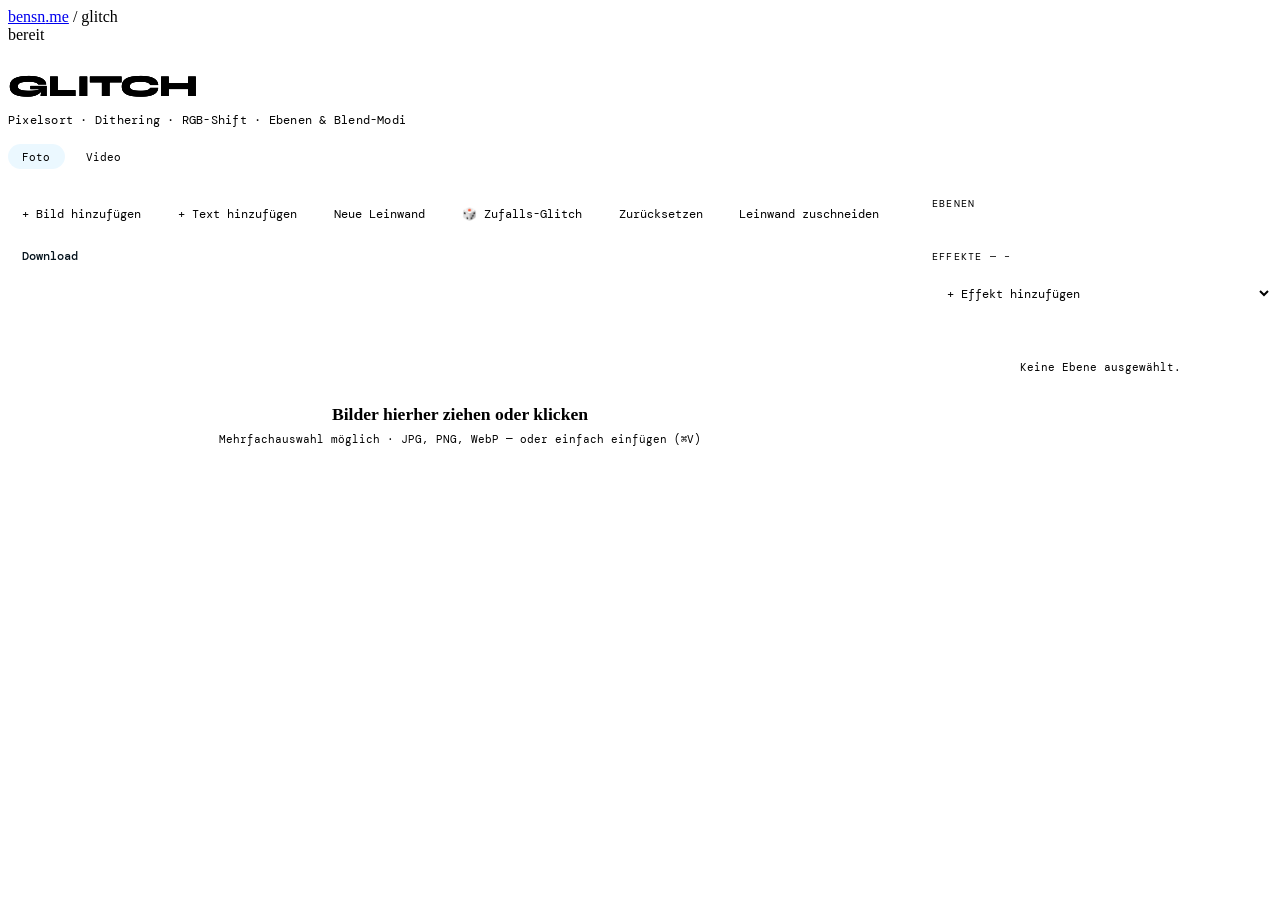
<file: index.html>
<!DOCTYPE html>
<html lang="de">
<head>
<meta charset="UTF-8">
<meta name="viewport" content="width=device-width, initial-scale=1.0, maximum-scale=1.0, user-scalable=no">
<title>glitch · bensn.me</title>
<meta name="description" content="Bilder mit Pixelsorting, Dithering und Glitch-Effekten bearbeiten.">
<meta name="theme-color" content="#0a0a0b">
<link rel="preconnect" href="https://fonts.googleapis.com">
<link href="https://fonts.googleapis.com/css2?family=DM+Mono:wght@300;400;500&family=Syne:wght@400;500;700;800&family=Archivo+Black&family=Bebas+Neue&family=Space+Grotesk:wght@400;500;700&family=Anton&family=Permanent+Marker&family=IBM+Plex+Mono:wght@400;700&display=swap" rel="stylesheet">
<link rel="stylesheet" href="https://bensn.me/shared/bensn.css">
<link rel="stylesheet" href="css/style.css?v=2.10.0">
</head>
<body>

<div class="grid-bg"></div>

<div class="wrap">

  <nav class="app-nav">
    <a href="https://bensn.me" class="nav-crumb"><span>bensn</span>.me</a>
    <span class="nav-sep">/</span>
    <span class="nav-current">glitch</span>
    <div class="nav-right">
      <div class="dot" id="statusDot"></div>
      <span id="statusText">bereit</span>
    </div>
  </nav>

  <div class="eyebrow-row">
    <div class="glitch-mark" data-text="GLITCH">GLITCH</div>
    <div class="eyebrow-sub">Pixelsort · Dithering · RGB-Shift · Ebenen &amp; Blend-Modi</div>
    <div class="mode-switch">
      <span class="mode-tab active">Foto</span>
      <a href="video.html" class="mode-tab">Video</a>
    </div>
  </div>

  <div class="editor">
    <div class="editor-main" id="editorArea">
      <div class="toolbar">
        <button class="btn" id="addImageBtn">+ Bild hinzufügen</button>
        <button class="btn" id="addTextBtn">+ Text hinzufügen</button>
        <button class="btn" id="newCanvasBtn">Neue Leinwand</button>
        <button class="btn" id="randomBtn">🎲 Zufalls-Glitch</button>
        <button class="btn btn-ghost" id="resetBtn">Zurücksetzen</button>
        <button class="btn btn-ghost" id="canvasCropBtn">Leinwand zuschneiden</button>
        <button class="btn btn-primary" id="canvasCropConfirm" style="display:none;">Übernehmen</button>
        <button class="btn btn-ghost" id="canvasCropCancel" style="display:none;">Abbrechen</button>
        <div class="toolbar-spacer"></div>
        <span class="dim-text" id="dimText"></span>
        <button class="btn btn-primary" id="downloadBtn">Download</button>
      </div>

      <div class="upload-zone" id="uploadZone">
        <svg width="40" height="40" viewBox="0 0 24 24" fill="none" stroke-width="1.5" style="margin:0 auto;">
          <path d="M12 16V4M12 4L7 9M12 4l5 5" stroke-linecap="round" stroke-linejoin="round"/>
          <path d="M4 16v3a1 1 0 001 1h14a1 1 0 001-1v-3" stroke-linecap="round" stroke-linejoin="round"/>
        </svg>
        <div class="upload-title">Bilder hierher ziehen oder klicken</div>
        <div class="upload-sub">Mehrfachauswahl möglich · JPG, PNG, WebP — oder einfach einfügen (⌘V)</div>
      </div>

      <div class="canvas-stage" id="canvasStage">
        <canvas id="canvas"></canvas>
      </div>
    </div>

    <div class="sidebar">
      <div class="sidebar-header-row">
        <div class="sidebar-header">Ebenen</div>
      </div>
      <div class="layer-list" id="layerList"></div>

      <div class="sidebar-header effects-header">Effekte — <span id="activeLayerLabel">–</span></div>
      <select id="addEffectSelect"></select>
      <div class="effect-stack" id="effectStack"></div>
    </div>
  </div>

</div>

<div class="modal-overlay" id="canvasModal">
  <div class="modal modal-small">
    <div class="modal-header">
      <h2>Neue Leinwand</h2>
      <button class="icon-btn" id="closeCanvasModalBtn" title="Schließen">✕</button>
    </div>
    <div class="modal-body">
      <div class="param-row">
        <div class="param-label-row"><span class="param-label">Breite (px)</span></div>
        <input type="number" id="canvasWidthInput" class="num-input" min="16" max="4000" value="1200">
      </div>
      <div class="param-row">
        <div class="param-label-row"><span class="param-label">Höhe (px)</span></div>
        <input type="number" id="canvasHeightInput" class="num-input" min="16" max="4000" value="800">
      </div>
      <div class="param-row">
        <span class="param-label">Hintergrund</span>
        <input type="color" id="canvasBgColor" class="param-color" value="#ffffff">
      </div>
      <div class="param-row">
        <label class="param-checkbox">
          <input type="checkbox" id="canvasBgTransparent">
          Transparent
        </label>
      </div>
      <button class="btn btn-primary" id="createCanvasBtn" style="width:100%; margin-top:0.5rem;">Erstellen</button>
    </div>
  </div>
</div>

<input type="file" id="fileInput" accept="image/*" multiple hidden>

<script src="js/effects.js?v=2.10.0"></script>
<script src="js/app.js?v=2.10.0"></script>
</body>
</html>
</file>
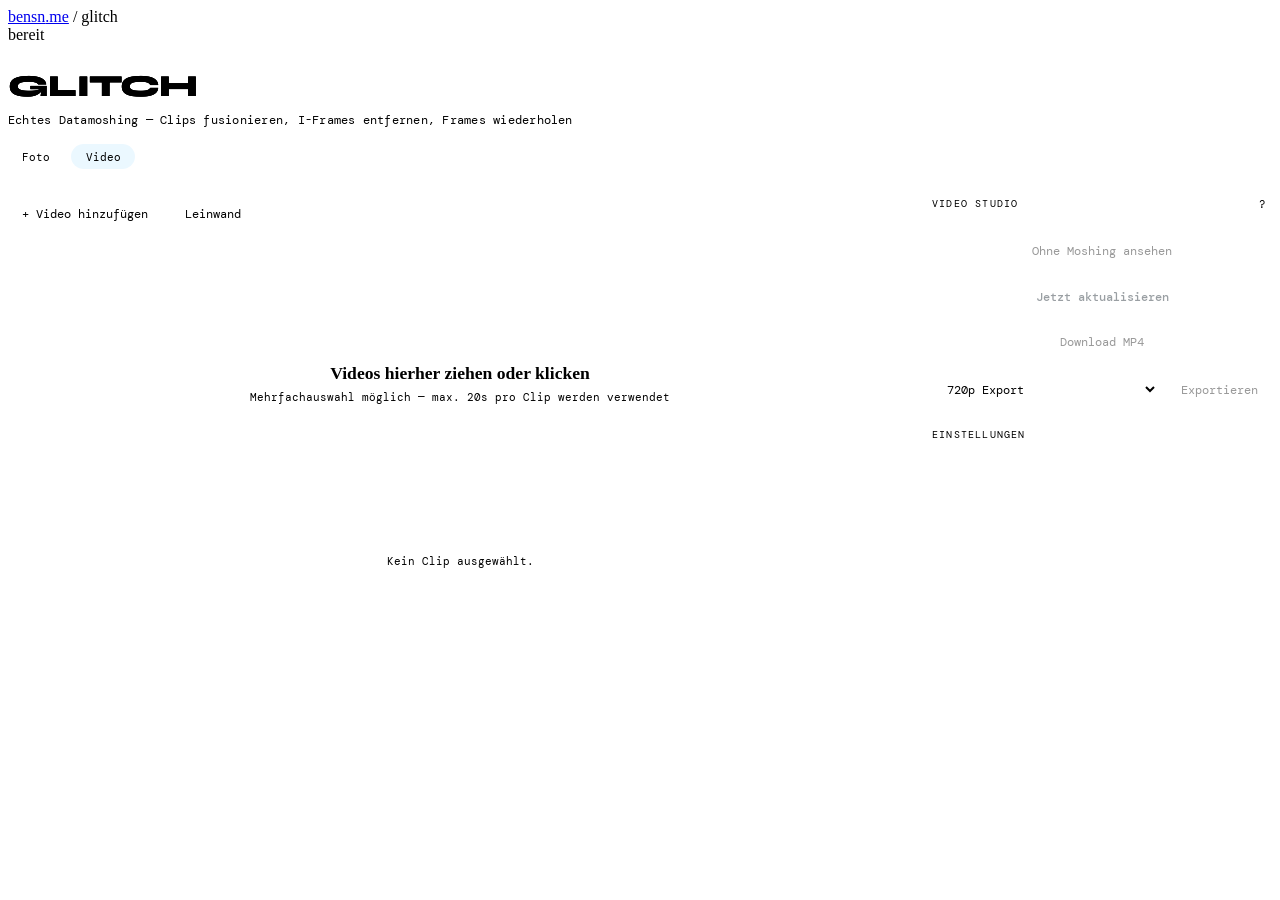
<file: video.html>
<!DOCTYPE html>
<html lang="de">
<head>
<meta charset="UTF-8">
<meta name="viewport" content="width=device-width, initial-scale=1.0, maximum-scale=1.0, user-scalable=no">
<title>glitch · video · bensn.me</title>
<meta name="description" content="Echtes Datamoshing: mehrere Clips fusionieren, I-Frames entfernen, Frames wiederholen, Bytes korrumpieren.">
<meta name="theme-color" content="#0a0a0b">
<link rel="preconnect" href="https://fonts.googleapis.com">
<link href="https://fonts.googleapis.com/css2?family=DM+Mono:wght@300;400;500&family=Syne:wght@400;500;700;800&display=swap" rel="stylesheet">
<link rel="stylesheet" href="https://bensn.me/shared/bensn.css">
<link rel="stylesheet" href="css/style.css?v=2.10.0">
</head>
<body>

<div class="grid-bg"></div>

<div class="wrap">

  <nav class="app-nav">
    <a href="https://bensn.me" class="nav-crumb"><span>bensn</span>.me</a>
    <span class="nav-sep">/</span>
    <span class="nav-current">glitch</span>
    <div class="nav-right">
      <div class="dot" id="statusDot"></div>
      <span id="statusText">bereit</span>
    </div>
  </nav>

  <div class="eyebrow-row">
    <div class="glitch-mark" data-text="GLITCH">GLITCH</div>
    <div class="eyebrow-sub">Echtes Datamoshing — Clips fusionieren, I-Frames entfernen, Frames wiederholen</div>
    <div class="mode-switch">
      <a href="index.html" class="mode-tab">Foto</a>
      <span class="mode-tab active">Video</span>
    </div>
  </div>

  <div class="editor">
    <div class="editor-main" id="editorArea">
      <div class="toolbar">
        <button class="btn" id="addVideoBtn">+ Video hinzufügen</button>
        <button class="btn" id="canvasBtn">Leinwand</button>
        <div class="toolbar-spacer"></div>
        <span class="dim-text" id="dimText"></span>
      </div>

      <div class="upload-zone" id="uploadZone">
        <svg width="40" height="40" viewBox="0 0 24 24" fill="none" stroke-width="1.5" style="margin:0 auto;">
          <path d="M12 16V4M12 4L7 9M12 4l5 5" stroke-linecap="round" stroke-linejoin="round"/>
          <path d="M4 16v3a1 1 0 001 1h14a1 1 0 001-1v-3" stroke-linecap="round" stroke-linejoin="round"/>
        </svg>
        <div class="upload-title">Videos hierher ziehen oder klicken</div>
        <div class="upload-sub">Mehrfachauswahl möglich — max. 20s pro Clip werden verwendet</div>
      </div>

      <video id="preview" class="video-preview" controls playsinline></video>

      <div class="clip-strip" id="clipStrip"></div>
      <div class="clip-timeline-wrap" id="clipTimelineWrap"></div>
    </div>

    <div class="sidebar">
      <div class="sidebar-header-row">
        <div class="sidebar-header">Video Studio</div>
        <button class="info-btn" id="infoBtn" title="Wie funktioniert Datamoshing?">?</button>
      </div>
      <button class="btn clean-btn" id="cleanBtn" disabled>Ohne Moshing ansehen</button>
      <button class="btn btn-primary render-btn" id="renderBtn" disabled>Jetzt aktualisieren</button>
      <button class="btn download-btn" id="downloadBtn" disabled>Download MP4</button>

      <div class="export-row">
        <select id="qualitySelect">
          <option value="720">720p Export</option>
          <option value="1080">1080p Export</option>
        </select>
        <button class="btn" id="exportBtn" disabled>Exportieren</button>
      </div>

      <div class="sidebar-header effects-header">Einstellungen</div>
      <div class="clip-detail" id="clipDetail"></div>
    </div>
  </div>

</div>

<div class="modal-overlay" id="infoModal">
  <div class="modal">
    <div class="modal-header">
      <h2>Wie funktioniert Datamoshing?</h2>
      <button class="icon-btn" id="closeInfoBtn" title="Schließen">✕</button>
    </div>
    <div class="modal-body">

      <h3>Das Prinzip</h3>
      <p>Videos speichern nicht jedes Bild einzeln. Ab und zu gibt es ein <strong>I-Frame</strong> (ein komplettes Bild), dazwischen viele <strong>P-Frames</strong>, die nur die <em>Änderung</em> zum vorigen Frame speichern — Bewegungsvektoren plus Differenz. Normalerweise reicht das, weil der Decoder nach jedem I-Frame wieder eine saubere Referenz hat.</p>
      <p>Datamoshing trickst genau das aus: fehlt ein I-Frame, hat der Decoder für die folgenden P-Frames keine gültige Referenz mehr. Er nimmt stattdessen das letzte Bild, das er noch im Speicher hat, und wendet die neuen Bewegungsvektoren trotzdem darauf an. Das alte Bild wird dadurch verschmiert und verzogen, während sich die neue Bewegung durchsetzt. Genau dieser Dekodier-Fehler <em>ist</em> der Effekt — kein Filter, echte Bit-Manipulation.</p>

      <h3>Wie du einen guten Übergang bekommst</h3>
      <p>Der Effekt wirkt am stärksten, wenn zwei <strong>unterschiedliche</strong> Videos ineinander morphen. Ein einzelnes Video meltet nur in sich selbst — schon cool, aber weniger dramatisch.</p>
      <ol>
        <li>Lade zwei (oder mehr) Clips hoch.</li>
        <li>Beim <strong>zweiten Clip</strong> steht der Cut-Point (rote Linie) standardmäßig direkt am Anfang — dadurch übernimmt Clip 2 sofort die eingefrorene letzte Ansicht von Clip 1 und meltet vom ersten Frame an rein.</li>
        <li>Schiebst du den Cut-Point weiter nach rechts, spielt Clip 2 erst ein Stück sauber ab, bevor er zu melten beginnt.</li>
        <li>Beim <strong>ersten Clip</strong> bewirkt der Cut-Point etwas anderes: alles davor bleibt sauber, ab da meltet der Clip in sich selbst — funktioniert auch ganz ohne zweiten Clip.</li>
      </ol>

      <h3>Was die Regler tun</h3>
      <dl>
        <dt>Cut-Point (rote Linie)</dt>
        <dd>Ab dieser Position werden alle I-Frames <em>dieses Clips</em> entfernt. Das ist der eigentliche Schalter für den Effekt — bleibt er am Standardwert stehen (Ende bei Clip 1, Anfang bei späteren Clips), passiert dort nichts Zusätzliches.</dd>
        <dt>In/Out (orange)</dt>
        <dd>Schneidet den Clip vorne/hinten zu, unabhängig vom Moshing.</dd>
        <dt>Wiederhol-Fenster + Wiederholungen (pro Clip)</dt>
        <dd>Kurz bevor dieser Clip zum nächsten wechselt, werden seine letzten paar Frames (Fenster, in Frames) mehrfach wiederholt (Wiederholungen, Anzahl). Das erzeugt einen kurzen Stotter-/Freeze-Effekt direkt am Übergang, bevor der Melt einsetzt — verstärkt das Ziehen/Draggen.</dd>
        <dt>Byte-Rauschen (pro Clip)</dt>
        <dd>Zufällige Bytes in den P-Frames dieses Clips nach dem Cut-Point werden verändert. Sorgt für zusätzliches visuelles Rauschen/Chaos in den bereits gemoshten Bereichen — je höher, desto kaputter. Bei sehr hohen Werten kann das Rendern fehlschlagen (Fehlermeldung, einfach Intensität reduzieren).</dd>
      </dl>

      <h3>Leinwand & Zuschnitt</h3>
      <p>Über den "Leinwand"-Button lässt sich eine feste Ziel-Auflösung/-Seitenverhältnis festlegen (z.B. Hochformat für Instagram) — jeder Clip wird dann automatisch eingepasst: <strong>Füllen</strong> skaliert hoch und schneidet den Überschuss ab (Versatz-Regler verschieben, welcher Ausschnitt erhalten bleibt), <strong>Einpassen</strong> skaliert runter und füllt den Rand mit der gewählten Hintergrundfarbe, <strong>Strecken</strong> ignoriert das Seitenverhältnis bewusst für einen zusätzlichen Verzerrungs-Look. Ohne explizite Leinwand legt der erste hochgeladene Clip sie automatisch anhand seines eigenen Seitenverhältnisses fest.</p>

      <h3>Farbstich</h3>
      <p>Färbt den Clip Richtung einer gewählten Farbe ein (z.B. Grün für einen CCTV-/Nachtsicht-Look) — die "Stärke" blendet stufenlos zwischen Originalfarben (0%) und vollem Farbstich (100%), Bildhelligkeit und Struktur bleiben dabei erhalten.</p>

      <p class="modal-tldr">Kurz gesagt: kein verschobener Cut-Point = kein Effekt. Zwei sehr unterschiedliche Clips mit dem Cut-Point von Clip 2 am Anfang = maximaler Morph. Änderungen wirken erst nach Klick auf "Jetzt aktualisieren" — kein Live-Preview während des Reglerziehens.</p>

    </div>
  </div>
</div>

<div class="modal-overlay" id="canvasModal">
  <div class="modal modal-small">
    <div class="modal-header">
      <h2>Leinwand</h2>
      <button class="icon-btn" id="closeCanvasModalBtn" title="Schließen">✕</button>
    </div>
    <div class="modal-body">
      <div class="inline-btn-row">
        <button class="btn btn-ghost small-btn" id="presetPortraitBtn">9:16 Hochformat</button>
        <button class="btn btn-ghost small-btn" id="presetSquareBtn">1:1 Quadrat</button>
        <button class="btn btn-ghost small-btn" id="presetLandscapeBtn">16:9 Querformat</button>
      </div>
      <div class="param-row">
        <div class="param-label-row"><span class="param-label">Breite (px)</span></div>
        <input type="number" id="canvasWidthInput" class="num-input" min="16" max="1920" value="1080">
      </div>
      <div class="param-row">
        <div class="param-label-row"><span class="param-label">Höhe (px)</span></div>
        <input type="number" id="canvasHeightInput" class="num-input" min="16" max="1920" value="1920">
      </div>
      <div class="param-row">
        <span class="param-label">Hintergrund (für "Einpassen")</span>
        <input type="color" id="canvasBgColor" class="param-color" value="#000000">
      </div>
      <button class="btn btn-primary" id="applyCanvasBtn" style="width:100%; margin-top:0.5rem;">Übernehmen</button>
    </div>
  </div>
</div>

<input type="file" id="fileInput" accept="video/*" multiple hidden>

<script src="js/datamosh.js?v=2.10.0"></script>
<script src="js/video-app.js?v=2.10.0"></script>
</body>
</html>
</file>
<file: css/style.css>
/* style.css — glitch.bensn.me editor UI, layered on top of shared bensn.css */

.wrap {
  max-width: 1280px;
}

.eyebrow-row {
  padding: 1.5rem 0 1.75rem;
}

/* ── Glitch wordmark ── */
.glitch-mark {
  font-family: 'Syne', sans-serif;
  font-weight: 800;
  font-size: 1.9rem;
  letter-spacing: -0.02em;
  position: relative;
  display: inline-block;
  color: var(--text);
}
.glitch-mark::before,
.glitch-mark::after {
  content: attr(data-text);
  position: absolute;
  left: 0; top: 0;
  width: 100%;
  overflow: hidden;
  background: var(--bg);
}
.glitch-mark::before {
  color: var(--accent-blue);
  animation: glitchTop 4.5s infinite linear alternate-reverse;
}
.glitch-mark::after {
  color: var(--accent-red);
  animation: glitchBottom 5.5s infinite linear alternate-reverse;
}
@keyframes glitchTop {
  0%, 92%, 100% { clip-path: inset(0 0 100% 0); transform: translate(0,0); }
  93% { clip-path: inset(10% 0 60% 0); transform: translate(-2px,-1px); }
  95% { clip-path: inset(60% 0 5% 0); transform: translate(2px,1px); }
  97% { clip-path: inset(30% 0 40% 0); transform: translate(-1px,0); }
}
@keyframes glitchBottom {
  0%, 90%, 100% { clip-path: inset(100% 0 0 0); transform: translate(0,0); }
  91% { clip-path: inset(70% 0 5% 0); transform: translate(2px,1px); }
  94% { clip-path: inset(15% 0 65% 0); transform: translate(-2px,-1px); }
  98% { clip-path: inset(45% 0 30% 0); transform: translate(1px,0); }
}
.eyebrow-sub {
  font-family: 'DM Mono', monospace;
  font-size: 12px;
  color: var(--muted);
  margin-top: 0.5rem;
  letter-spacing: 0.02em;
}

/* ── Mode switch ── */
.mode-switch {
  display: inline-flex;
  gap: 0.4rem;
  margin-top: 1rem;
}
.mode-tab {
  font-family: 'DM Mono', monospace;
  font-size: 11px;
  color: var(--muted);
  text-decoration: none;
  border: 1px solid var(--border);
  border-radius: 999px;
  padding: 0.35rem 0.9rem;
  transition: border-color 0.15s, color 0.15s;
}
.mode-tab:hover { border-color: var(--border-hover); color: var(--text); }
.mode-tab.active { color: var(--text); border-color: var(--accent-blue); background: rgba(0,166,251,0.08); }

/* ── Editor layout ── */
.editor {
  display: grid;
  grid-template-columns: 1fr 340px;
  gap: 1.25rem;
  padding-bottom: 4rem;
}
@media (max-width: 860px) {
  .editor { grid-template-columns: 1fr; }
}

.editor-main {
  min-width: 0;
}

.toolbar {
  display: flex;
  align-items: center;
  gap: 0.5rem;
  flex-wrap: wrap;
  margin-bottom: 1rem;
}
.toolbar-spacer { flex: 1; }
.dim-text {
  font-family: 'DM Mono', monospace;
  font-size: 11px;
  color: var(--muted);
}

.btn {
  font-family: 'DM Mono', monospace;
  font-size: 12px;
  color: var(--text);
  background: var(--surface);
  border: 1px solid var(--border);
  border-radius: 8px;
  padding: 0.55rem 0.9rem;
  cursor: pointer;
  transition: border-color 0.15s, transform 0.1s;
  white-space: nowrap;
}
.btn:hover { border-color: var(--border-hover); }
.btn:active { transform: translateY(1px); }
.btn-primary { background: var(--accent-blue); color: #04121c; border-color: var(--accent-blue); font-weight: 500; }
.btn-primary:hover { border-color: var(--accent-blue); opacity: 0.9; }
.btn-ghost { background: transparent; }

/* ── Upload zone ── */
.upload-zone {
  border: 1px dashed var(--border);
  border-radius: 16px;
  padding: 4.5rem 1.5rem;
  text-align: center;
  cursor: pointer;
  transition: border-color 0.15s, background 0.15s;
}
.upload-zone:hover, .upload-zone.drag-over {
  border-color: var(--accent-blue);
  background: rgba(0,166,251,0.04);
}
.upload-zone svg { stroke: var(--muted); margin-bottom: 1rem; }
.upload-title {
  font-size: 1.1rem;
  font-weight: 700;
  margin-bottom: 0.4rem;
}
.upload-sub {
  font-family: 'DM Mono', monospace;
  font-size: 11px;
  color: var(--muted);
}

/* ── Canvas stage ── */
.canvas-stage {
  display: none;
  border: 1px solid var(--border);
  border-radius: 16px;
  padding: 1rem;
  background:
    linear-gradient(45deg, #1a1a1c 25%, transparent 25%),
    linear-gradient(-45deg, #1a1a1c 25%, transparent 25%),
    linear-gradient(45deg, transparent 75%, #1a1a1c 75%),
    linear-gradient(-45deg, transparent 75%, #1a1a1c 75%);
  background-size: 20px 20px;
  background-position: 0 0, 0 10px, 10px -10px, -10px 0px;
  background-color: var(--surface);
  align-items: center;
  justify-content: center;
  min-height: 300px;
}
.editor-main.has-image .canvas-stage { display: flex; }
.editor-main.has-image .upload-zone { display: none; }
#canvas {
  max-width: 100%;
  max-height: 70vh;
  display: block;
  border-radius: 6px;
  image-rendering: pixelated;
}

/* ── Sidebar ── */
.sidebar {
  min-width: 0;
  position: sticky;
  top: 1rem;
  max-height: calc(100vh - 2rem);
  display: flex;
  flex-direction: column;
  min-height: 0;
}
@media (max-width: 860px) {
  .sidebar { position: static; max-height: none; }
}
.sidebar-header {
  font-family: 'DM Mono', monospace;
  font-size: 10px;
  letter-spacing: 0.12em;
  text-transform: uppercase;
  color: var(--muted);
  margin-bottom: 0.75rem;
}
.sidebar-header-row {
  display: flex;
  align-items: center;
  justify-content: space-between;
  gap: 0.5rem;
}
.sidebar-header-row .sidebar-header { margin-bottom: 0.75rem; flex: 1; }

.info-btn {
  width: 20px;
  height: 20px;
  flex-shrink: 0;
  margin-top: -0.6rem;
  border-radius: 50%;
  border: 1px solid var(--border-hover);
  background: transparent;
  color: var(--muted);
  font-family: 'DM Mono', monospace;
  font-size: 11px;
  line-height: 1;
  cursor: pointer;
  transition: border-color 0.15s, color 0.15s;
}
.info-btn:hover { border-color: var(--accent-blue); color: var(--accent-blue); }

/* ── Info modal ── */
.modal-overlay {
  display: none;
  position: fixed;
  inset: 0;
  background: rgba(0,0,0,0.7);
  backdrop-filter: blur(4px);
  z-index: 100;
  align-items: center;
  justify-content: center;
  padding: 1.5rem;
}
.modal-overlay.open { display: flex; }

.modal {
  background: var(--surface);
  border: 1px solid var(--border-hover);
  border-radius: 16px;
  max-width: 560px;
  width: 100%;
  max-height: 85vh;
  display: flex;
  flex-direction: column;
  overflow: hidden;
}
.modal-header {
  display: flex;
  align-items: center;
  justify-content: space-between;
  padding: 1.25rem 1.5rem;
  border-bottom: 1px solid var(--border);
  flex-shrink: 0;
}
.modal-header h2 {
  font-size: 1.1rem;
  font-weight: 700;
  color: var(--text);
}
.modal-body {
  padding: 1.25rem 1.5rem 1.75rem;
  overflow-y: auto;
  color: var(--text);
  font-size: 0.88rem;
  line-height: 1.65;
}
.modal-body h3 {
  font-family: 'DM Mono', monospace;
  font-size: 11px;
  letter-spacing: 0.08em;
  text-transform: uppercase;
  color: var(--accent-blue);
  margin: 1.5rem 0 0.6rem;
}
.modal-body h3:first-child { margin-top: 0; }
.modal-body p { margin-bottom: 0.75rem; color: var(--muted); }
.modal-body strong { color: var(--text); font-weight: 700; }
.modal-body em { color: var(--text); font-style: normal; }
.modal-body ol { margin: 0 0 0.75rem 1.1rem; color: var(--muted); }
.modal-body ol li { margin-bottom: 0.4rem; }
.modal-body dl { margin: 0; }
.modal-body dt {
  font-weight: 700;
  color: var(--text);
  margin-top: 0.85rem;
}
.modal-body dd {
  margin: 0.2rem 0 0;
  color: var(--muted);
}
.modal-tldr {
  margin-top: 1.5rem;
  padding: 0.85rem 1rem;
  border: 1px dashed var(--border-hover);
  border-radius: 10px;
  color: var(--text) !important;
  font-family: 'DM Mono', monospace;
  font-size: 0.8rem;
}
select {
  width: 100%;
  font-family: 'DM Mono', monospace;
  font-size: 12px;
  color: var(--text);
  background: var(--surface);
  border: 1px solid var(--border);
  border-radius: 8px;
  padding: 0.6rem 0.7rem;
  cursor: pointer;
  margin-bottom: 1rem;
}
select:hover { border-color: var(--border-hover); }

.effect-stack {
  display: flex;
  flex-direction: column;
  gap: 0.6rem;
  overflow-y: auto;
  overflow-x: hidden;
  padding-right: 4px;
  max-height: 34vh;
}
.stack-empty {
  font-family: 'DM Mono', monospace;
  font-size: 11px;
  color: var(--muted);
  text-align: center;
  padding: 2rem 1rem;
  border: 1px dashed var(--border);
  border-radius: 12px;
}
.effects-header {
  margin-top: 1.25rem;
}

/* ── Layers ── */
.layer-list {
  display: flex;
  flex-direction: column;
  gap: 0.5rem;
  margin-bottom: 0.5rem;
  overflow-y: auto;
  overflow-x: hidden;
  padding-right: 4px;
  max-height: 34vh;
  flex-shrink: 0;
}

/* thin dark scrollbars for the scrollable panels */
.layer-list::-webkit-scrollbar, .effect-stack::-webkit-scrollbar { width: 6px; }
.layer-list::-webkit-scrollbar-track, .effect-stack::-webkit-scrollbar-track { background: transparent; }
.layer-list::-webkit-scrollbar-thumb, .effect-stack::-webkit-scrollbar-thumb {
  background: var(--border-hover);
  border-radius: 3px;
}
.layer-card {
  background: var(--surface);
  border: 1px solid var(--border);
  border-radius: 10px;
  padding: 0.65rem 0.75rem;
  cursor: pointer;
  transition: border-color 0.15s, opacity 0.15s, transform 0.15s;
}
.layer-card:hover { border-color: var(--border-hover); }
.layer-card.active { border-color: var(--accent-blue); }
.layer-card.hidden-layer { opacity: 0.4; }
.layer-card.dragging { opacity: 0.35; }
.layer-card.drag-over { border-color: var(--accent-blue); transform: translateY(1px); }

.layer-header {
  display: flex;
  align-items: center;
  gap: 0.45rem;
}
.layer-title {
  font-size: 0.82rem;
  font-weight: 700;
  flex: 1;
  min-width: 0;
  overflow: hidden;
  text-overflow: ellipsis;
  white-space: nowrap;
}
.layer-actions {
  display: flex;
  align-items: center;
  gap: 1px;
}
.layer-body {
  margin-top: 0.6rem;
  padding-top: 0.6rem;
  border-top: 1px solid var(--border);
  display: flex;
  flex-direction: column;
  gap: 0.55rem;
}
.layer-body select { margin-bottom: 0; font-size: 11px; padding: 0.45rem 0.6rem; }

/* ── Inline small buttons (crop, mask panel) ── */
.inline-btn-row {
  display: flex;
  gap: 0.4rem;
  flex-wrap: wrap;
}
.small-btn {
  font-size: 10.5px;
  padding: 0.4rem 0.6rem;
}
.small-btn.active-toggle {
  border-color: var(--accent-blue);
  color: var(--accent-blue);
}
.icon-btn.mask-active { color: #facc15; }
.icon-btn.toggled { color: var(--accent-blue); background: rgba(0,166,251,0.12); }

.mask-panel {
  margin-top: 0.6rem;
  padding-top: 0.6rem;
  border-top: 1px solid var(--border);
  display: flex;
  flex-direction: column;
  gap: 0.6rem;
}

.spam-panel {
  margin-top: 0.6rem;
  padding-top: 0.6rem;
  border-top: 1px solid var(--border);
  display: flex;
  flex-direction: column;
  gap: 0.6rem;
}

.text-input-area {
  width: 100%;
  font-family: 'DM Mono', monospace;
  font-size: 12px;
  color: var(--text);
  background: var(--bg);
  border: 1px solid var(--border);
  border-radius: 8px;
  padding: 0.5rem 0.7rem;
  resize: vertical;
  min-height: 3.2rem;
}
.text-input-area:focus { outline: none; border-color: var(--accent-blue); }

/* ── Small modals / forms ── */
.modal-small { max-width: 340px; }
.num-input {
  width: 100%;
  font-family: 'DM Mono', monospace;
  font-size: 13px;
  color: var(--text);
  background: var(--bg);
  border: 1px solid var(--border);
  border-radius: 8px;
  padding: 0.5rem 0.7rem;
}
.num-input:focus { outline: none; border-color: var(--accent-blue); }

/* ── Canvas drag-to-move ── */
#canvas.layer-draggable { cursor: move; }

.effect-card {
  --accent: var(--accent-blue);
  background: var(--surface);
  border: 1px solid var(--border);
  border-radius: 12px;
  padding: 0.85rem;
  transition: opacity 0.15s, border-color 0.15s, transform 0.15s;
}
.effect-card.disabled { opacity: 0.45; }
.effect-card.dragging { opacity: 0.35; }
.effect-card.drag-over { border-color: var(--accent-blue); transform: translateY(1px); }

.effect-header {
  display: flex;
  align-items: center;
  gap: 0.5rem;
}
.drag-handle {
  color: var(--muted);
  cursor: grab;
  font-size: 13px;
  line-height: 1;
  flex-shrink: 0;
  touch-action: none;
}
.drag-handle:active { cursor: grabbing; }
.effect-title {
  font-size: 0.85rem;
  font-weight: 700;
  display: flex;
  align-items: center;
  gap: 0.5rem;
  flex: 1;
  min-width: 0;
}
.effect-dot {
  width: 8px; height: 8px;
  border-radius: 50%;
  background: var(--accent);
  flex-shrink: 0;
}
.effect-actions {
  display: flex;
  gap: 2px;
  flex-shrink: 0;
}
.icon-btn {
  width: 24px; height: 24px;
  border: none;
  background: transparent;
  color: var(--muted);
  font-size: 12px;
  border-radius: 6px;
  cursor: pointer;
  display: flex;
  align-items: center;
  justify-content: center;
  transition: background 0.15s, color 0.15s;
}
.icon-btn:hover:not(:disabled) { background: var(--border); color: var(--text); }
.icon-btn:disabled { opacity: 0.25; cursor: default; }
.icon-btn.danger:hover { color: var(--accent-red); }

.effect-body {
  margin-top: 0.75rem;
  padding-top: 0.75rem;
  border-top: 1px solid var(--border);
  display: flex;
  flex-direction: column;
  gap: 0.7rem;
}

.param-row { display: flex; flex-direction: column; gap: 0.3rem; }
.param-label-row { display: flex; justify-content: space-between; align-items: center; }
.param-label {
  font-family: 'DM Mono', monospace;
  font-size: 10.5px;
  color: var(--muted);
}
.param-value {
  font-family: 'DM Mono', monospace;
  font-size: 10.5px;
  color: var(--text);
}
.param-checkbox {
  display: flex;
  align-items: center;
  gap: 0.5rem;
  font-family: 'DM Mono', monospace;
  font-size: 10.5px;
  color: var(--muted);
  cursor: pointer;
}
.param-checkbox input { accent-color: var(--accent-blue); }

input[type="range"] {
  -webkit-appearance: none;
  width: 100%;
  height: 3px;
  background: var(--border);
  border-radius: 2px;
  outline: none;
}
input[type="range"]::-webkit-slider-thumb {
  -webkit-appearance: none;
  width: 13px; height: 13px;
  border-radius: 50%;
  background: var(--accent, var(--accent-blue));
  cursor: pointer;
  border: 2px solid var(--bg);
}
input[type="range"]::-moz-range-thumb {
  width: 13px; height: 13px;
  border-radius: 50%;
  background: var(--accent, var(--accent-blue));
  cursor: pointer;
  border: 2px solid var(--bg);
}

.param-row select {
  margin-bottom: 0;
}

/* ── Color param ── */
.param-color {
  -webkit-appearance: none;
  appearance: none;
  width: 100%;
  height: 32px;
  border: 1px solid var(--border);
  border-radius: 6px;
  background: transparent;
  cursor: pointer;
  padding: 2px;
}
.param-color::-webkit-color-swatch-wrapper { padding: 0; }
.param-color::-webkit-color-swatch { border: none; border-radius: 4px; }

/* ── Curve widget ── */
.curve-wrap { display: flex; flex-direction: column; gap: 0.6rem; }
.curve-canvas {
  width: 100%;
  aspect-ratio: 1 / 1;
  border: 1px solid var(--border);
  border-radius: 8px;
  background: var(--bg);
  cursor: crosshair;
  touch-action: none;
}
.curve-reset {
  align-self: flex-start;
  padding: 0.4rem 0.7rem;
  font-size: 10.5px;
}

/* ── Status dot states ── */
.dot[data-state="busy"] { background: var(--orange); animation: none; }
.dot[data-state="ready"] { background: var(--green); }
.dot[data-state="idle"] { background: var(--muted); animation: none; }

@media (max-width: 560px) {
  .upload-zone { padding: 3rem 1rem; }
  .glitch-mark { font-size: 1.5rem; }
}

/* ── Video mode: clip strip (compact selector) + detail panel ── */
.clip-strip {
  display: flex;
  gap: 0.5rem;
  margin-top: 1rem;
  overflow-x: auto;
  padding-bottom: 0.25rem;
}

.clip-strip-item {
  background: var(--surface);
  border: 1px solid var(--border);
  border-radius: 10px;
  padding: 0.55rem 0.7rem;
  cursor: pointer;
  flex: 0 0 auto;
  min-width: 130px;
  transition: border-color 0.15s;
}
.clip-strip-item:hover { border-color: var(--border-hover); }
.clip-strip-item.active { border-color: var(--accent-blue); }

.clip-strip-title {
  font-size: 0.8rem;
  font-weight: 700;
  overflow: hidden;
  text-overflow: ellipsis;
  white-space: nowrap;
  max-width: 200px;
}
.clip-strip-info {
  font-family: 'DM Mono', monospace;
  font-size: 10px;
  color: var(--muted);
  margin-top: 0.15rem;
}
.clip-strip-actions {
  display: flex;
  align-items: center;
  gap: 2px;
  margin-top: 0.3rem;
}

.clip-timeline-wrap {
  background: var(--surface);
  border: 1px solid var(--border);
  border-radius: 12px;
  padding: 0.85rem;
  margin-top: 0.75rem;
}

/* Scrollable stack of collapsible settings cards in the sidebar — same
   pattern as .layer-list/.effect-stack in the photo mode: the sidebar
   itself is position:sticky + height-capped, this list fills the
   remaining space and scrolls internally so the preview/buttons above it
   stay in view. */
.clip-detail {
  display: flex;
  flex-direction: column;
  gap: 0.6rem;
  overflow-y: auto;
  overflow-x: hidden;
  padding-right: 4px;
  flex: 1 1 auto;
  min-height: 0;
  margin-top: 0.5rem;
}
.clip-detail::-webkit-scrollbar { width: 6px; }
.clip-detail::-webkit-scrollbar-track { background: transparent; }
.clip-detail::-webkit-scrollbar-thumb { background: var(--border-hover); border-radius: 3px; }

.clip-detail-section {
  background: var(--surface);
  border: 1px solid var(--border);
  border-radius: 12px;
  padding: 0.7rem 0.85rem;
  flex-shrink: 0;
}
.clip-detail-section-header {
  display: flex;
  align-items: center;
  justify-content: space-between;
  gap: 0.5rem;
  cursor: pointer;
}
.clip-detail-section-body {
  display: flex;
  flex-direction: column;
  gap: 0.7rem;
  margin-top: 0.7rem;
  padding-top: 0.7rem;
  border-top: 1px solid var(--border);
}
.clip-detail-title {
  font-size: 0.75rem;
  font-weight: 700;
  text-transform: uppercase;
  letter-spacing: 0.04em;
  color: var(--muted);
}

.clip-status {
  font-family: 'DM Mono', monospace;
  font-size: 11px;
  color: var(--muted);
  padding: 1rem 0 0.25rem;
}
.clip-status.error { color: var(--accent-red); }

.timeline {
  width: 100%;
  height: 50px;
  border: 1px solid var(--border);
  border-radius: 8px;
  background: var(--bg);
  cursor: ew-resize;
  touch-action: none;
  margin-top: 0.75rem;
  display: block;
}

.timeline-legend {
  display: flex;
  gap: 1rem;
  flex-wrap: wrap;
  margin-top: 0.5rem;
  font-family: 'DM Mono', monospace;
  font-size: 10px;
  color: var(--muted);
}
.timeline-legend span { display: flex; align-items: center; gap: 5px; }
.legend-dot { width: 8px; height: 8px; border-radius: 2px; display: inline-block; }
.legend-i { background: #00A6FB; }
.legend-p { background: #33333f; }
.legend-drop { background: rgba(255,0,81,0.4); }
.legend-trim { background: #e8724a; }

.video-preview {
  display: none;
  width: 100%;
  max-height: 42vh;
  border-radius: 12px;
  margin-top: 1.25rem;
  background: #000;
}

.timeline-hint {
  font-family: 'DM Mono', monospace;
  font-size: 10.5px;
  color: var(--muted);
  line-height: 1.6;
  padding: 0.5rem 0.1rem;
}

.clean-btn, .render-btn, .download-btn {
  width: 100%;
  margin-top: 0.75rem;
}
.clean-btn:disabled, .render-btn:disabled, .download-btn:disabled {
  opacity: 0.4;
  cursor: default;
}

.export-row {
  display: flex;
  gap: 0.5rem;
  margin-top: 0.75rem;
}
.export-row select {
  margin-bottom: 0;
  flex: 1;
  min-width: 0;
}
.export-row .btn {
  flex-shrink: 0;
}
.export-row .btn:disabled {
  opacity: 0.4;
  cursor: default;
}
</file>
